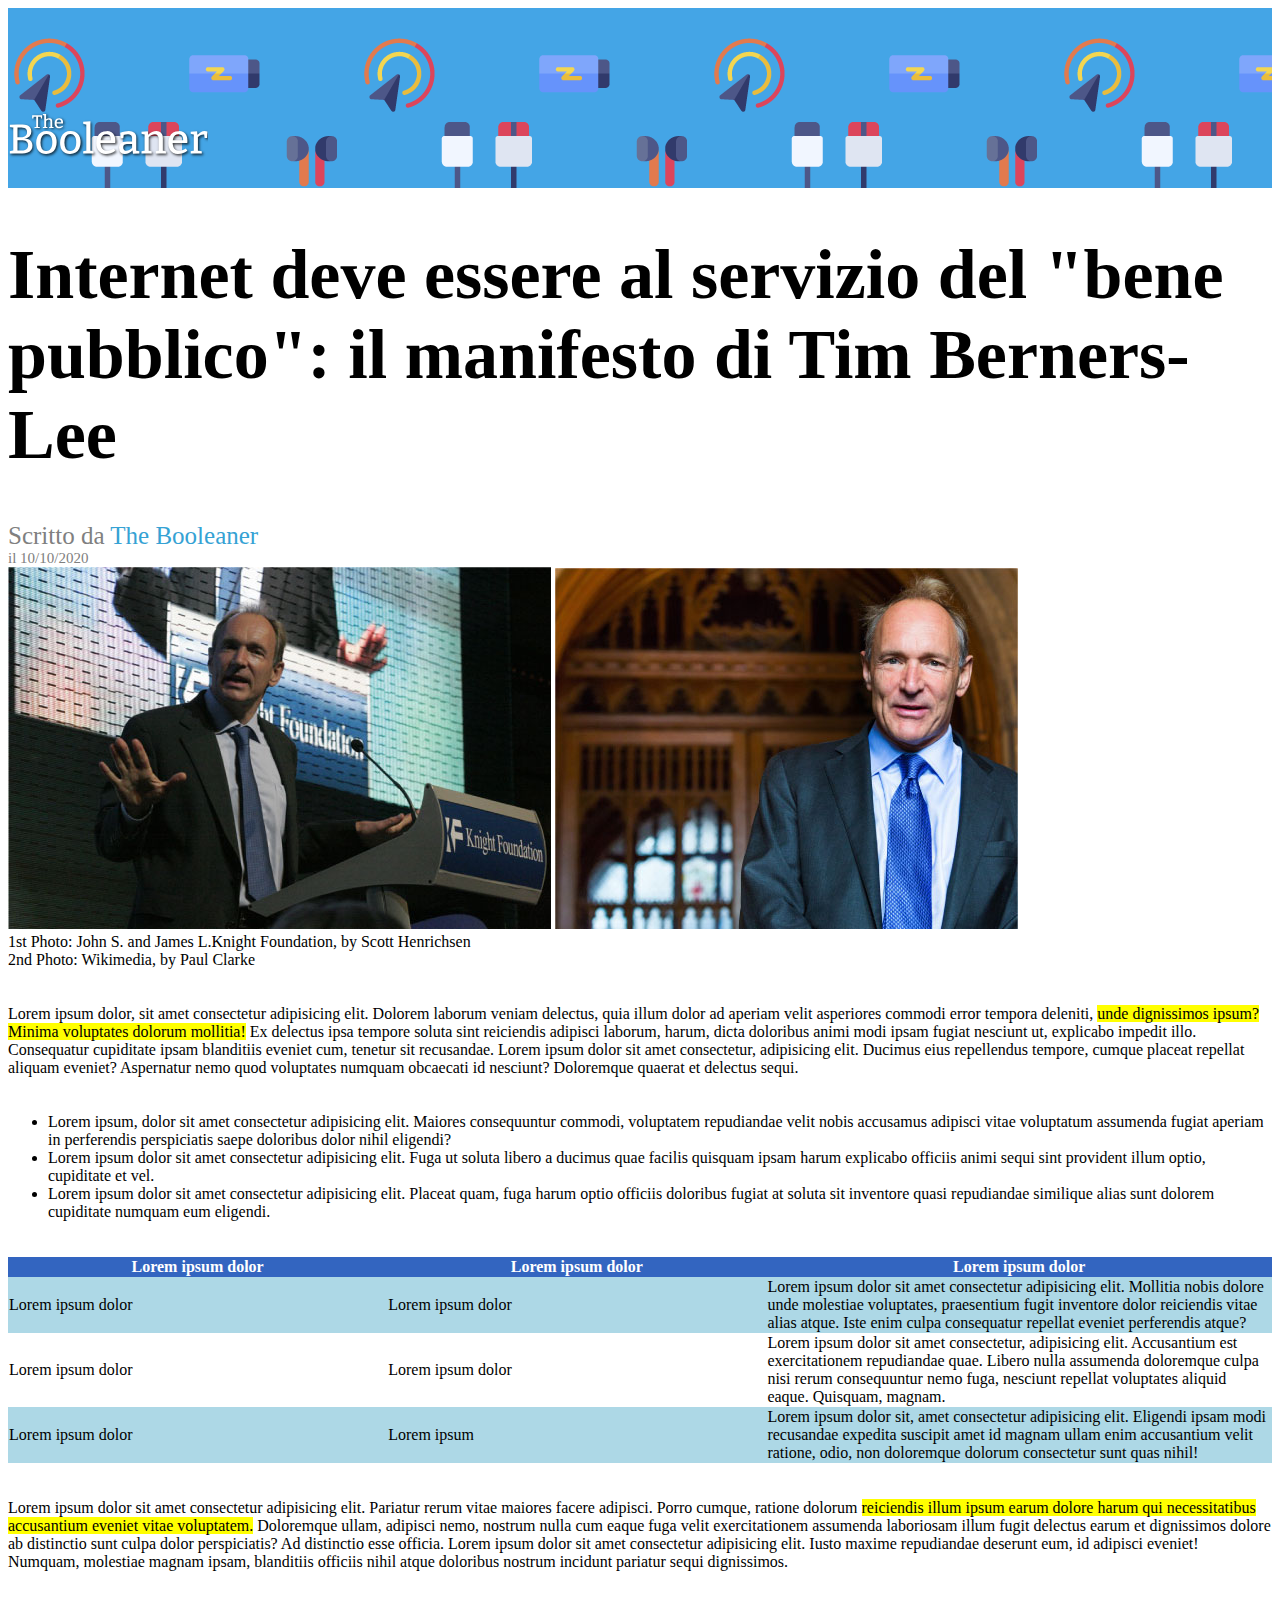
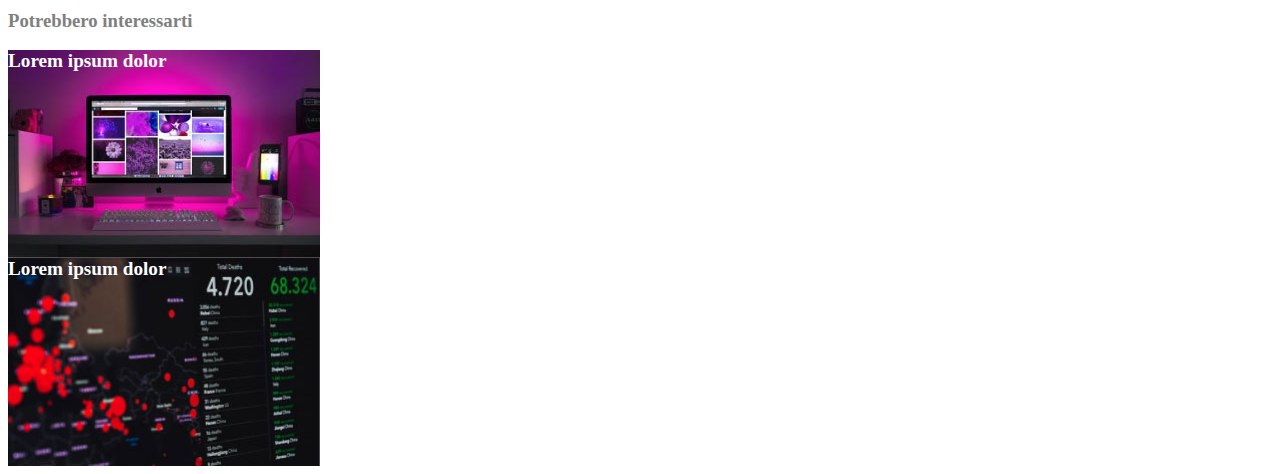
<file: index.html>
<!DOCTYPE html>
<html lang="it">
<head>
    <meta charset="UTF-8">
    <meta http-equiv="X-UA-Compatible" content="IE=edge">
    <meta name="viewport" content="width=device-width, initial-scale=1.0">
    <title>The Booleaner</title>
    <link rel="stylesheet" href="assets/style.css">
</head>

<body>
    
    <header class="banner">
        <div> 
            <img class="logo" src="img/logo.svg" alt="">
        </div>
    </header>

    <main>
        <h1>Internet deve essere al servizio del "bene pubblico": il manifesto di Tim Berners-Lee</h1>
        
        <div class="grey">Scritto da <span class="blue-1"> The Booleaner</span></div> 
        <div class="grey size1">il 10/10/2020</div>

        <img src="img/tim-1.jpg" alt="">
        <img src="img/tim-2.jpg" alt="">
        
        <div>1st Photo: John S. and James L.Knight Foundation, by Scott Henrichsen</div>
        <div>2nd Photo: Wikimedia, by Paul Clarke</div>

        <div>
            <p>Lorem ipsum dolor, sit amet consectetur adipisicing elit. Dolorem laborum veniam delectus, quia illum dolor ad aperiam velit asperiores commodi error tempora deleniti, <span class="yellow">unde dignissimos ipsum? Minima voluptates dolorum mollitia!</span> 
            Ex delectus ipsa tempore soluta sint reiciendis adipisci laborum, harum, dicta doloribus animi modi ipsam fugiat nesciunt ut, explicabo impedit illo. Consequatur cupiditate ipsam blanditiis eveniet cum, tenetur sit recusandae. Lorem ipsum dolor sit amet consectetur, adipisicing elit. Ducimus eius repellendus tempore, cumque placeat repellat aliquam eveniet? Aspernatur nemo quod voluptates numquam obcaecati id nesciunt? Doloremque quaerat et delectus sequi.</p>
        </div>

        <ul class="list">
            <li>Lorem ipsum, dolor sit amet consectetur adipisicing elit. Maiores consequuntur commodi, voluptatem repudiandae velit nobis accusamus adipisci vitae voluptatum assumenda fugiat aperiam in perferendis perspiciatis saepe doloribus dolor nihil eligendi?</li>
            <li>Lorem ipsum dolor sit amet consectetur adipisicing elit. Fuga ut soluta libero a ducimus quae facilis quisquam ipsam harum explicabo officiis animi sequi sint provident illum optio, cupiditate et vel.</li>
            <li>Lorem ipsum dolor sit amet consectetur adipisicing elit. Placeat quam, fuga harum optio officiis doloribus fugiat at soluta sit inventore quasi repudiandae similique alias sunt dolorem cupiditate numquam eum eligendi.</li>
        </ul>

        <div>
            <table>
                <thead>
                    <tr class="head">
                        <th class="cell-1">Lorem ipsum dolor</th>
                        <th class="cell-1">Lorem ipsum dolor</th>
                        <th class="cell-2">Lorem ipsum dolor</th>
                    </tr>
                </thead>
                
                <tbody>
                    <tr class="table-row blue">
                        <td >Lorem ipsum dolor</td>
                        <td>Lorem ipsum dolor</td>
                        <td>Lorem ipsum dolor sit amet consectetur adipisicing elit. Mollitia nobis dolore unde molestiae voluptates, praesentium fugit inventore dolor reiciendis vitae alias atque. Iste enim culpa consequatur repellat eveniet perferendis atque?</td>
                    </tr>
    
                    <tr class="table-row">
                        <td>Lorem ipsum dolor</td>
                        <td>Lorem ipsum dolor</td>
                        <td>Lorem ipsum dolor sit amet consectetur, adipisicing elit. Accusantium est exercitationem repudiandae quae. Libero nulla assumenda doloremque culpa nisi rerum consequuntur nemo fuga, nesciunt repellat voluptates aliquid eaque. Quisquam, magnam.</td>
                    </tr>
    
                    <tr class="table-row blue">
                        <td>Lorem ipsum dolor</td>
                        <td>Lorem ipsum</td>
                        <td>Lorem ipsum dolor sit, amet consectetur adipisicing elit. Eligendi ipsam modi recusandae expedita suscipit amet id magnam ullam enim accusantium velit ratione, odio, non doloremque dolorum consectetur sunt quas nihil!</td>
                    </tr>
                </tbody>
            </table>
        </div>

        <div>
            <p>Lorem ipsum dolor sit amet consectetur adipisicing elit. Pariatur rerum vitae maiores facere adipisci. Porro cumque, ratione dolorum <span class="yellow">reiciendis illum ipsum earum dolore harum qui necessitatibus accusantium eveniet vitae voluptatem.</span> 
            Doloremque ullam, adipisci nemo, nostrum nulla cum eaque fuga velit exercitationem assumenda laboriosam illum fugit delectus earum et dignissimos dolore ab distinctio sunt culpa dolor perspiciatis? Ad distinctio esse officia. Lorem ipsum dolor sit amet consectetur adipisicing elit. Iusto maxime repudiandae deserunt eum, id adipisci eveniet! Numquam, molestiae magnam ipsam, blanditiis officiis nihil atque doloribus nostrum incidunt pariatur sequi dignissimos.</p>
        </div>
        
        <aside>
            <h3>Potrebbero interessarti</h3>
        
            <div class="picture-1">
                <span class="text">Lorem ipsum dolor</span> 
            </div>
        
            <div class="picture-2">
                <span class="text">Lorem ipsum dolor</span>
            </div>
        </aside>
    </main>

</body>
</html>
</file>
<file: assets/style.css>
.banner {
    background-image: url(../img/pattern.png);
    background-color: rgba(55, 159, 228, 0.932);
    width: 100%;
    height: 180px;
}

.logo {
    padding-top: 80px;
    width: 200px;
    height: 100px;
}

h1 {
    font-size: 70px;
}

.grey {
    color: grey;
    font-size: 25px;
}

.size1 {
    font-size: 15px;
}

.blue-1 {
    color: rgb(53, 162, 212);
}

.yellow {
    background-color: yellow;
}

p {
    padding-top: 20px;
}

.list {
    padding-top: 20px;
    padding-bottom: 20px;
}

table {
    border-collapse: collapse;
}

.head {
    color: rgb(255, 255, 255);
    background-color: rgb(51, 101, 192);
}

.cell-1 {
    width: 30%;
}

.cell-2 {
    width: 40%;
}

.blue {
    color: black;
    background-color: lightblue;
}

h3 {
    padding-top: 20px;
    color: grey;
}

.picture-1 {
    background-image: url(../img/monitor.jpg);
    background-size: contain;
    width: 312px;
    height: 208px;
}

.picture-2 {
    background-image: url(../img/graph.jpg);
    background-size: contain;
    width: 312px;
    height: 208px;
}

.text {
    color: white;
    font-weight: bolder;
    font-size: larger;
}
</file>
